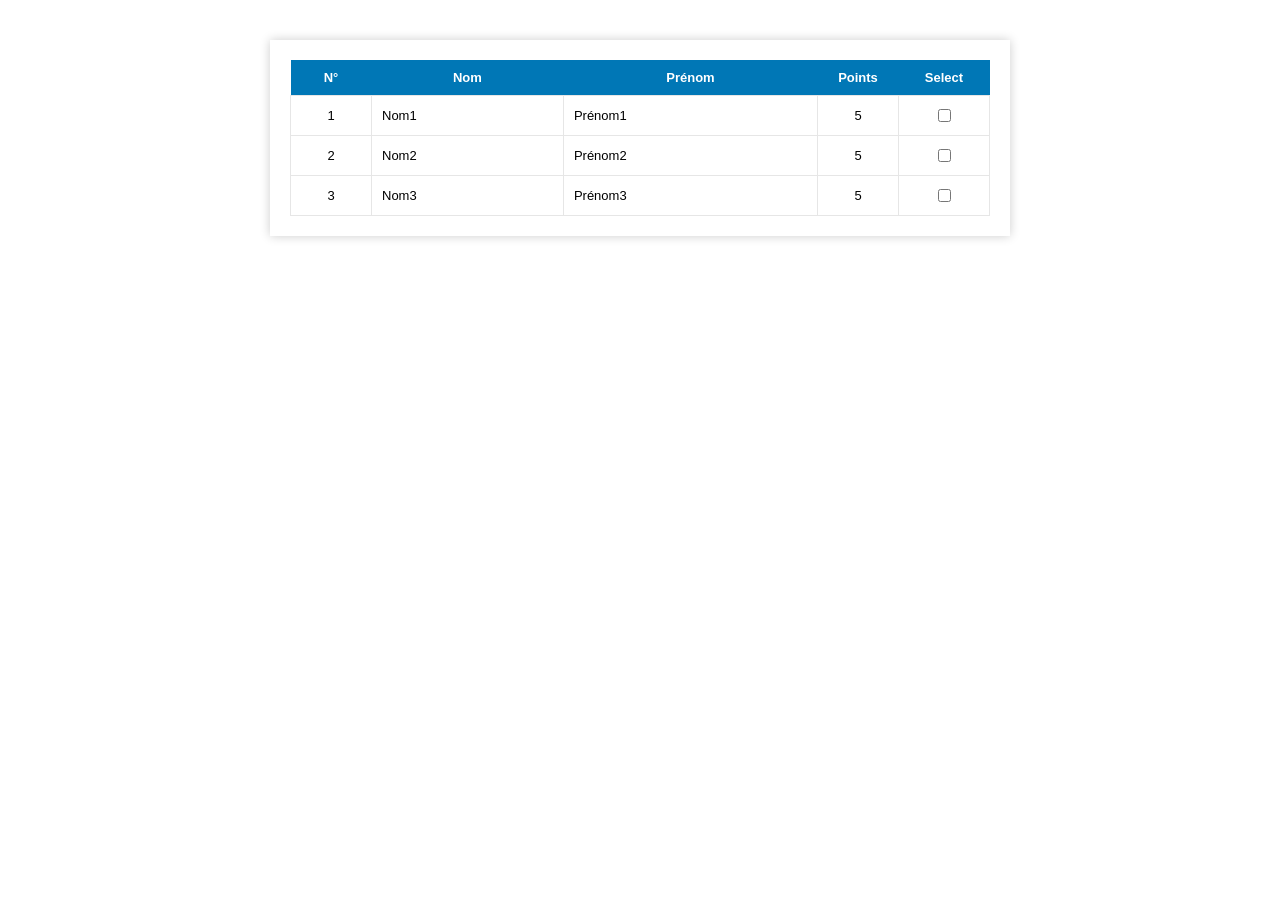
<file: etape1/index.html>
<!DOCTYPE html>


<html lang="fr">


<head>




    <meta charset="UTF-8">

    <!-- on relie le fichier style.css pour mettre en forme le tableau -->


    <link rel="stylesheet" href="style.css">




       

     </head>
        <body>
    <!-- le tableau est dans un conteneur div avec l'identifiant table_container -->
    <div id="table_container">
 





 <!-- tableau statique : une ligne d'entete (th) puis 3 lignes de donnees (td) -->



 <table>
        <!-- ligne d'entete -->
            <tr>
                <th>N°</th>
        <th>Nom</th>
             <th>Prénom</th>
       <th>Points</th>

                <th>Select</th>
            </tr>
 




            <!-- chaque td porte une classe pour la mise en forme dans style.css -->
            <!-- col_number : N° et Points / col_text : Nom et Prénom / col_chkbox : case a cocher -->
            <tr>
                <td class="col_number">1</td>
                <td class="col_text">Nom1</td>
                <td class="col_text">Prénom1</td>
                <td class="col_number">5</td>
                <td class="col_chkbox"><input type="checkbox"/></td>
            </tr>
            <tr>
                <td class="col_number">2</td>
                <td class="col_text">Nom2</td>
                <td class="col_text">Prénom2</td>
                <td class="col_number">5</td>
                <td class="col_chkbox"><input type="checkbox"/></td>
            </tr>
            <tr>
                <td class="col_number">3</td>
                <td class="col_text">Nom3</td>
                <td class="col_text">Prénom3</td>
                <td class="col_number">5</td>
                <td class="col_chkbox"><input type="checkbox"/></td>
     </tr>
 </table>
 
</div>
</body>
</html>
</file>
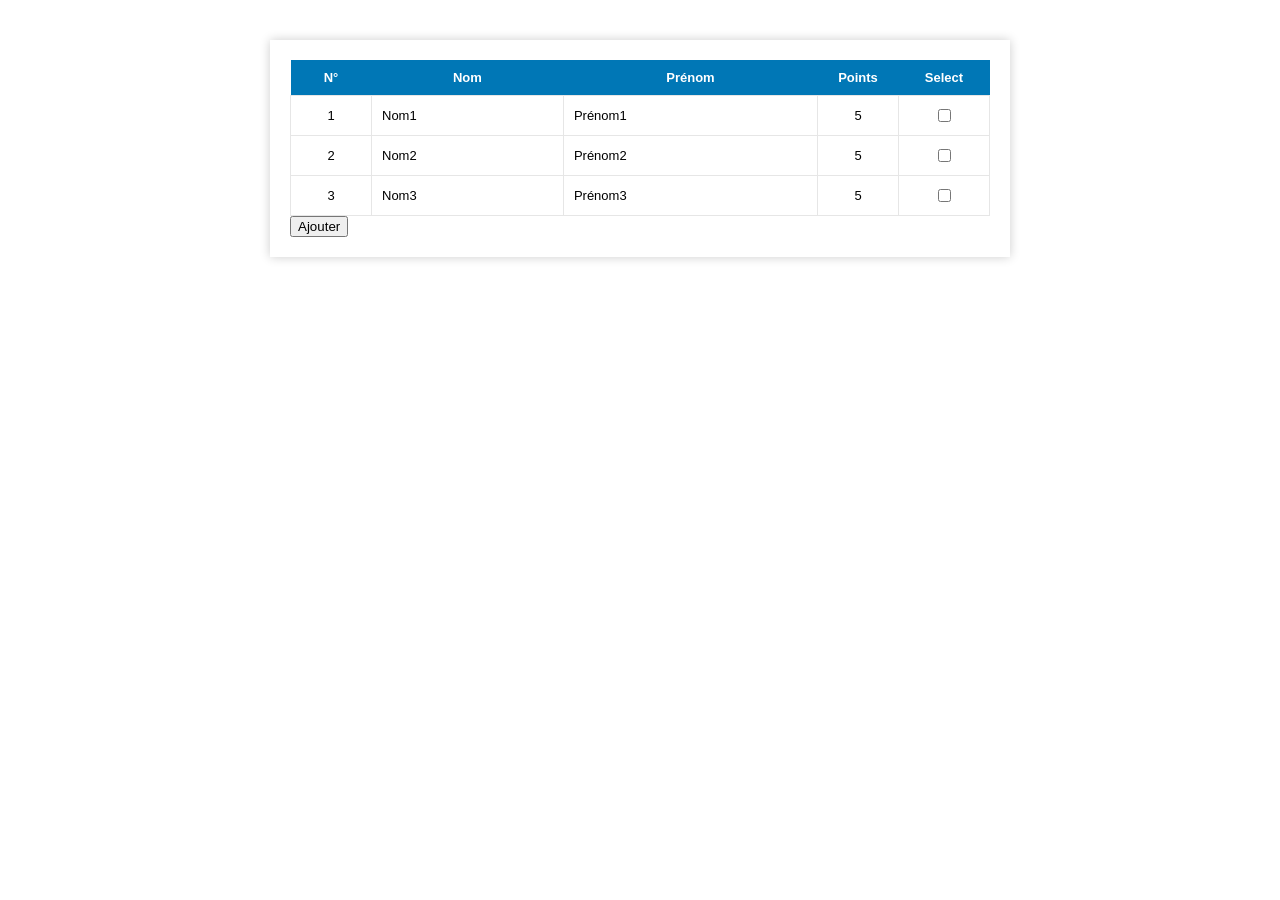
<file: etape2/index.html>
<!DOCTYPE html>
<html lang="fr">
<head>

    <meta charset="UTF-8">
 



    <!-- on relie le fichier style.css pour mettre en forme le tableau -->
    <link rel="stylesheet" href="style.css">
    <!-- le script est dans un fichier externe script.js (slide 24) -->
    <!-- defer : attend le chargement de la page avant d'executer le script (slide 27) -->
    <script src="script.js" defer></script>
</head>
<body>
    <!-- le tableau est dans un conteneur div avec l'identifiant table_container -->
    <div id="table_container">
 
        <!-- tableau de l'etape 1 : une ligne d'entete (th) puis 3 lignes de donnees (td) -->
        <table>
            <tr>
                <th>N°</th>
                <th>Nom</th>
                <th>Prénom</th>
                <th>Points</th>
                <th>Select</th>
            </tr>
 
            <tr>
                <td class="col_number">1</td>
                <td class="col_text">Nom1</td>
                <td class="col_text">Prénom1</td>
                <td class="col_number">5</td>
                <td class="col_chkbox"><input type="checkbox"/></td>
            </tr>
            <tr>
                <td class="col_number">2</td>
                <td class="col_text">Nom2</td>
                <td class="col_text">Prénom2</td>
                <td class="col_number">5</td>
                <td class="col_chkbox"><input type="checkbox"/></td>
            </tr>
            <tr>
                <td class="col_number">3</td>
                <td class="col_text">Nom3</td>
                <td class="col_text">Prénom3</td>
                <td class="col_number">5</td>
                <td class="col_chkbox"><input type="checkbox"/></td>
            </tr>
        </table>
 
        <!-- bouton Ajouter, place dans le conteneur apres le tableau -->
        <!-- au clic (onclick, slides 15 et 17) il appelle la fonction avec des donnees statiques -->
        <button onclick="doInsertRowTable(99, 'nom', 'prenom', 10)">Ajouter</button>
 
    </div>
</body>
</html>
</file>
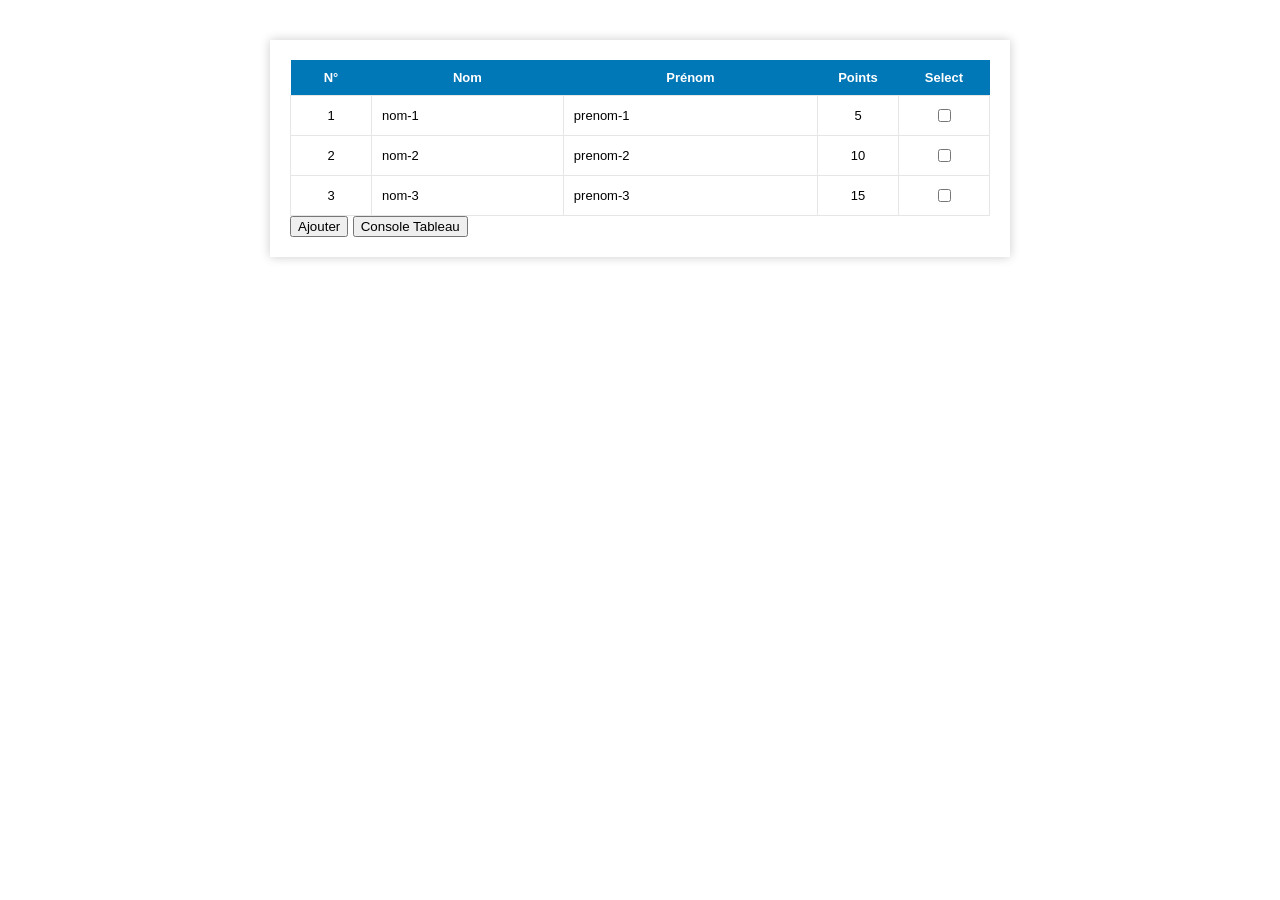
<file: etape3/index.html>
<!DOCTYPE html>
<html lang="fr">
<head>
    <meta charset="UTF-8">
    <title>CRUD-Persons - Etape 3</title>
    <!-- on relie le fichier style.css pour mettre en forme le tableau -->
    <link rel="stylesheet" href="style.css">
    <!-- le script est dans un fichier externe script.js (slide 24) -->
    <!-- defer : attend le chargement de la page avant d'executer le script (slide 27) -->
    <script src="script.js" defer></script>
</head>
<body>
    <!-- le tableau est dans un conteneur div avec l'identifiant table_container -->
    <div id="table_container">
 
        <!-- tableau : il ne contient plus que la ligne d'entete -->
        <!-- les lignes de donnees sont maintenant inserees par JavaScript a partir du tableau persons -->
        <table>
            <tr>
                <th>N°</th>
                <th>Nom</th>
                <th>Prénom</th>
                <th>Points</th>
                <th>Select</th>
            </tr>
        </table>
 
        <!-- bouton Ajouter, au clic (onclick, slides 15 et 17) il appelle la fonction avec des donnees statiques -->
        <button onclick="doInsertRowTable(99, 'nom', 'prenom', 10)">Ajouter</button>
 
        <!-- bouton Console Tableau, au clic il appelle la fonction consoleTableau (meme ecriture que dans script.js) -->
        <button onclick="consoleTableau()">Console Tableau</button>
 
    </div>
</body>
</html>
</file>
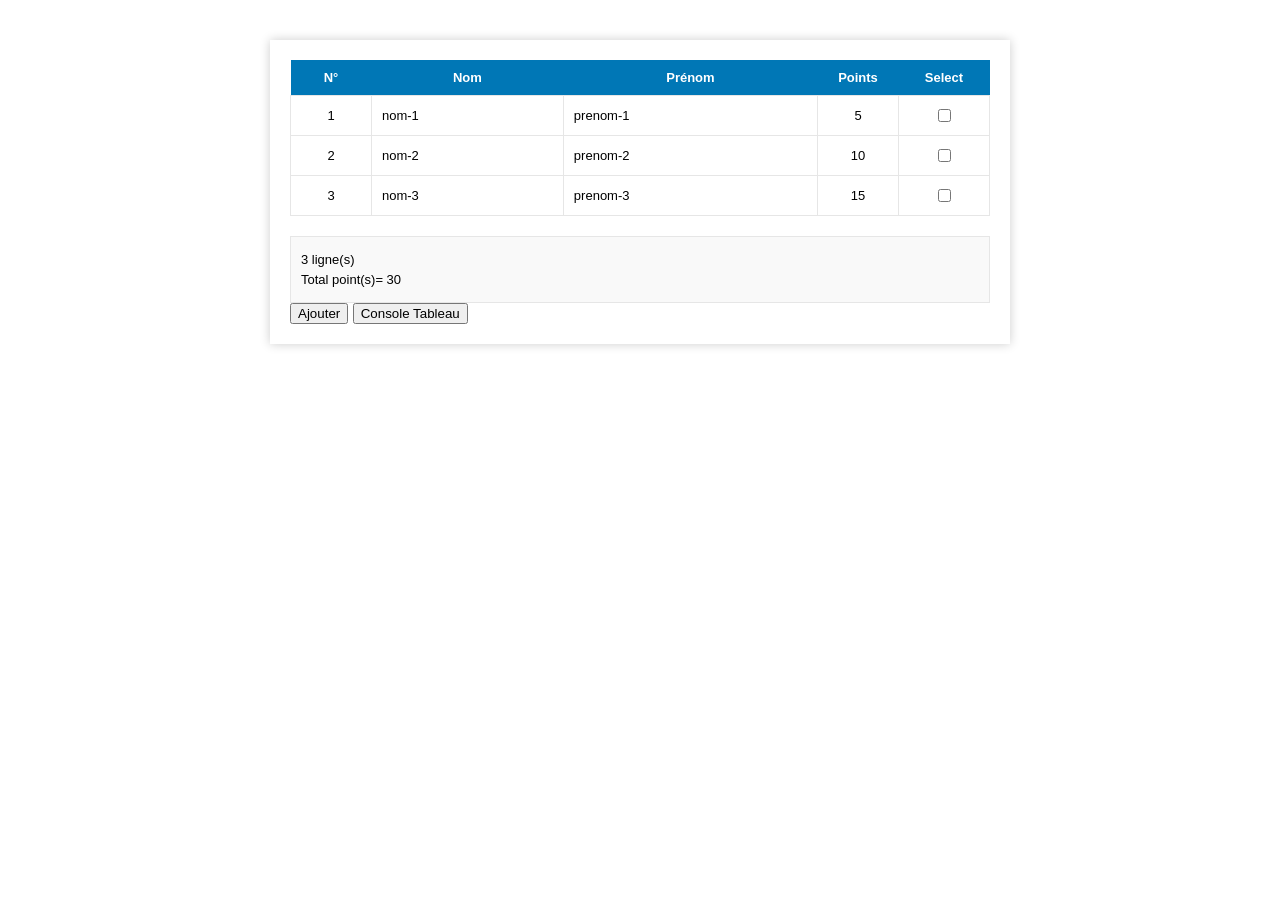
<file: etape4/index.html>
<!DOCTYPE html>
<html lang="fr">
<head>
    <meta charset="UTF-8">
    <title>CRUD-Persons - Etape 4</title>
    <link rel="stylesheet" href="style.css">
    <!-- Chargement du script externe avec defer (slide 27) -->
    <script src="script.js" defer></script>
</head>
<body>
    <div id="table_container">
        <table>
            <tr>
                <th>N°</th>
                <th>Nom</th>
                <th>Prénom</th>
                <th>Points</th>
                <th>Select</th>
            </tr>
        </table>

        <!-- Espace Résumé (slide 33) -->
        <div id="container_summary">
            <p id="p1">0 ligne(s)</p>
            <p id="p2"></p>
            <p id="p3">Total point(s)= 0</p>
        </div>

        <!-- Bouton Ajouter appelant doInsert avec des données statiques (slide 44) -->
        <button onclick="doInsert('nom', 'prenom', 10)">Ajouter</button>
        <button onclick="consoleTableau()">Console Tableau</button>
    </div>
</body>
</html>
</file>
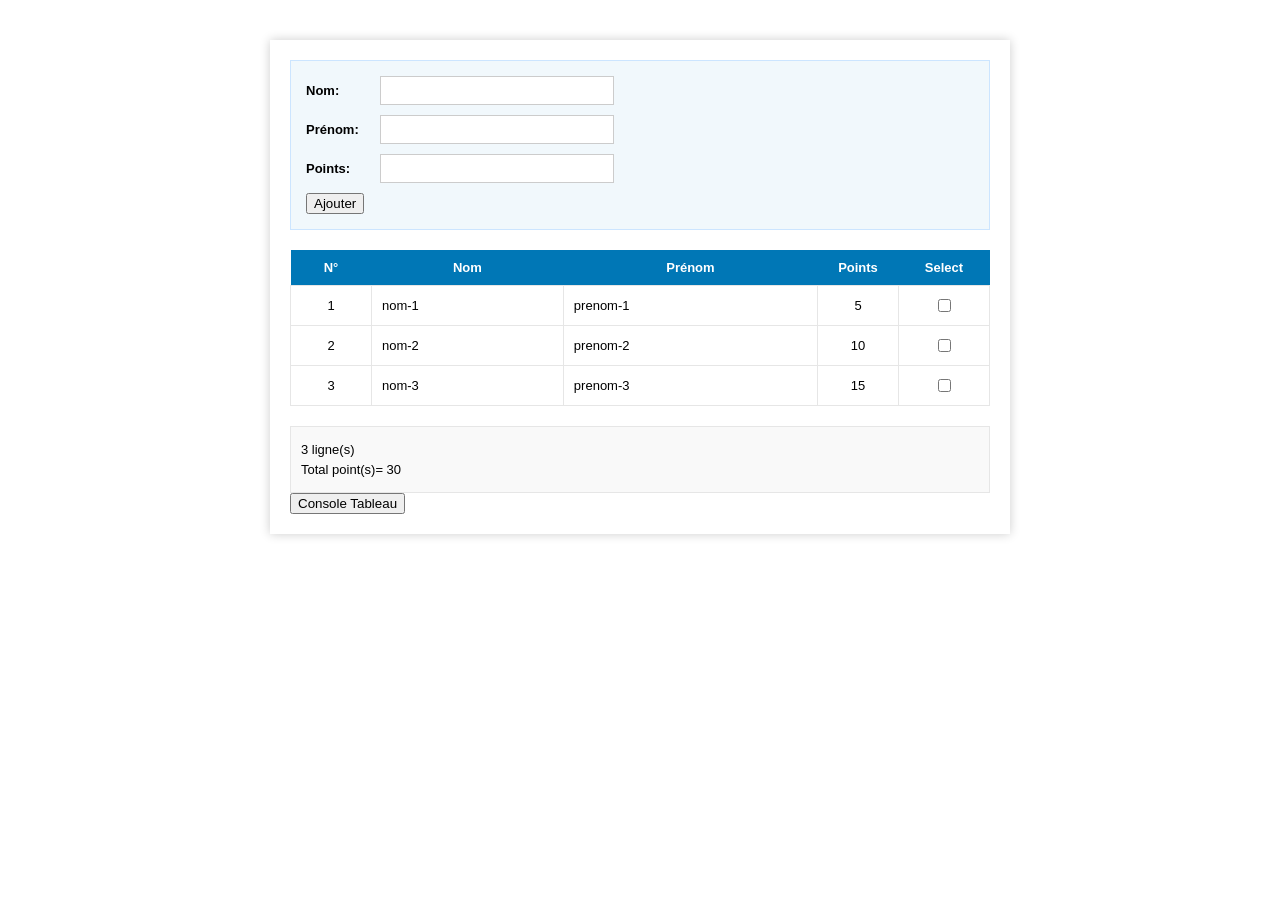
<file: etape5/index.html>
<!DOCTYPE html>
<html lang="fr">
<head>
    <meta charset="UTF-8">
    <title>CRUD-Persons - Etape 5</title>
    <link rel="stylesheet" href="style.css">
    <script src="script.js" defer></script>
</head>
<body>
    <div id="table_container">
        
        <!-- Formulaire de saisie utilisateur (slide 48) -->
        <div id="form_container">
            <div class="form_group">
                <label class="form_label">Nom:</label>
                <input type="text" id="form_nom" class="form_field"/>
            </div>
            <div class="form_group">
                <label class="form_label">Prénom:</label>
                <input type="text" id="form_prenom" class="form_field"/>
            </div>
            <div class="form_group">
                <label class="form_label">Points:</label>
                <input type="number" id="form_points" class="form_field"/>
            </div>
            <!-- Le bouton appelle doNewData() (slide 51) -->
            <button onclick="doNewData()">Ajouter</button>
        </div>

        <table>
            <tr>
                <th>N°</th>
                <th>Nom</th>
                <th>Prénom</th>
                <th>Points</th>
                <th>Select</th>
            </tr>
        </table>

        <div id="container_summary">
            <p id="p1">0 ligne(s)</p>
            <p id="p2"></p>
            <p id="p3">Total point(s)= 0</p>
        </div>

        <button onclick="consoleTableau()">Console Tableau</button>
    </div>
</body>
</html>
</file>
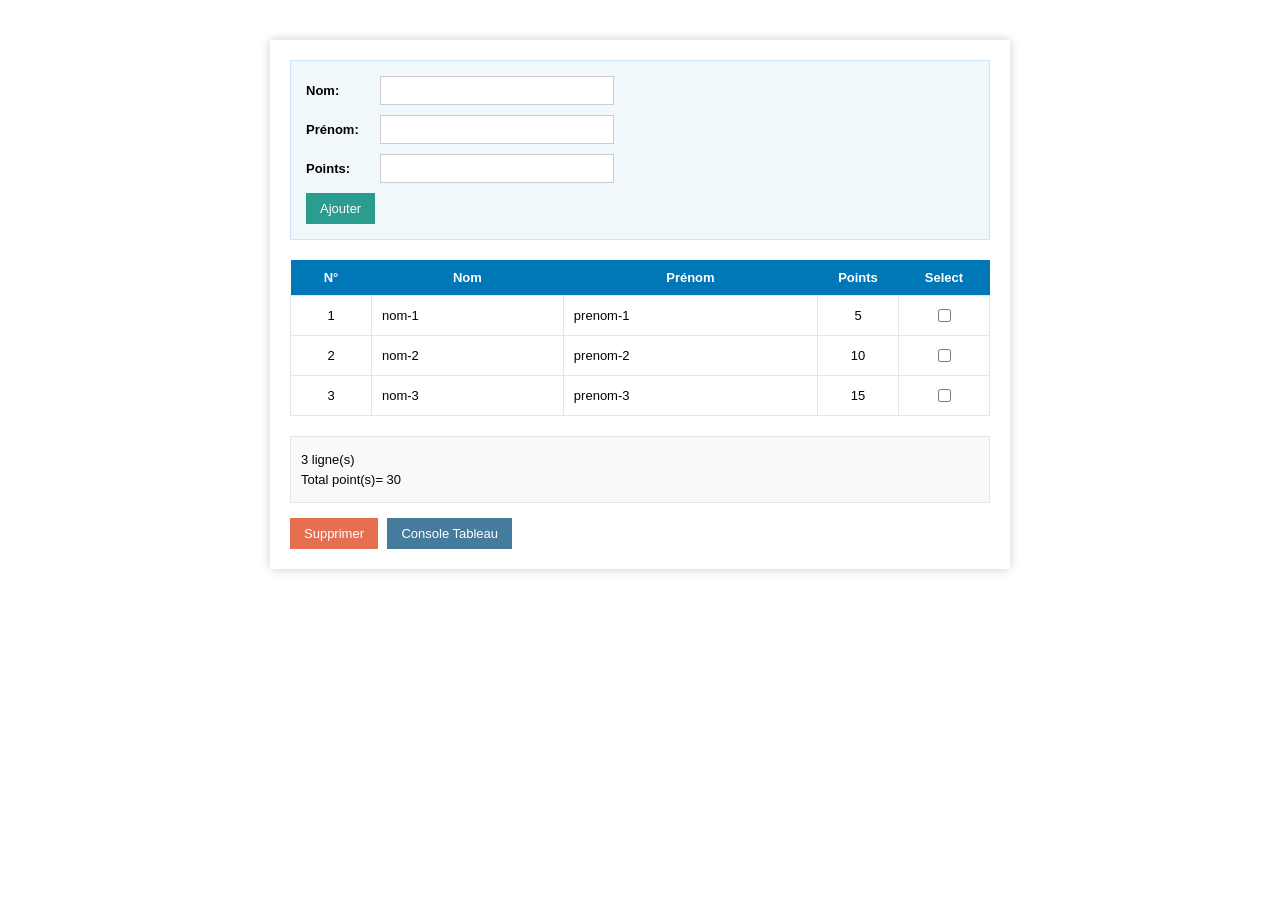
<file: etape6/index.html>
<!DOCTYPE html>
<html lang="fr">
<head>
    <meta charset="UTF-8">
    <title>CRUD-Persons - Etape 6</title>
    <link rel="stylesheet" href="style.css">
    <script src="script.js" defer></script>
</head>
<body>
    <div id="table_container">
        <div id="form_container">
            <div class="form_group">
                <label class="form_label">Nom:</label>
                <input type="text" id="form_nom" class="form_field"/>
            </div>
            <div class="form_group">
                <label class="form_label">Prénom:</label>
                <input type="text" id="form_prenom" class="form_field"/>
            </div>
            <div class="form_group">
                <label class="form_label">Points:</label>
                <input type="number" id="form_points" class="form_field"/>
            </div>
            <button class="btn-add" onclick="doNewData()">Ajouter</button>
        </div>

        <table>
            <tr>
                <th>N°</th>
                <th>Nom</th>
                <th>Prénom</th>
                <th>Points</th>
                <th>Select</th>
            </tr>
        </table>

        <div id="container_summary">
            <p id="p1">0 ligne(s)</p>
            <p id="p2"></p>
            <p id="p3">Total point(s)= 0</p>
        </div>

        <!-- Conteneur des boutons de contrôle avec classes spécifiques (slide 63) -->
        <div id="container_btn">
            <button class="btn-del" onclick="deleteRow()">Supprimer</button>
            <button class="btn-consol" onclick="consoleTableau()">Console Tableau</button>
        </div>
    </div>
</body>
</html>
</file>
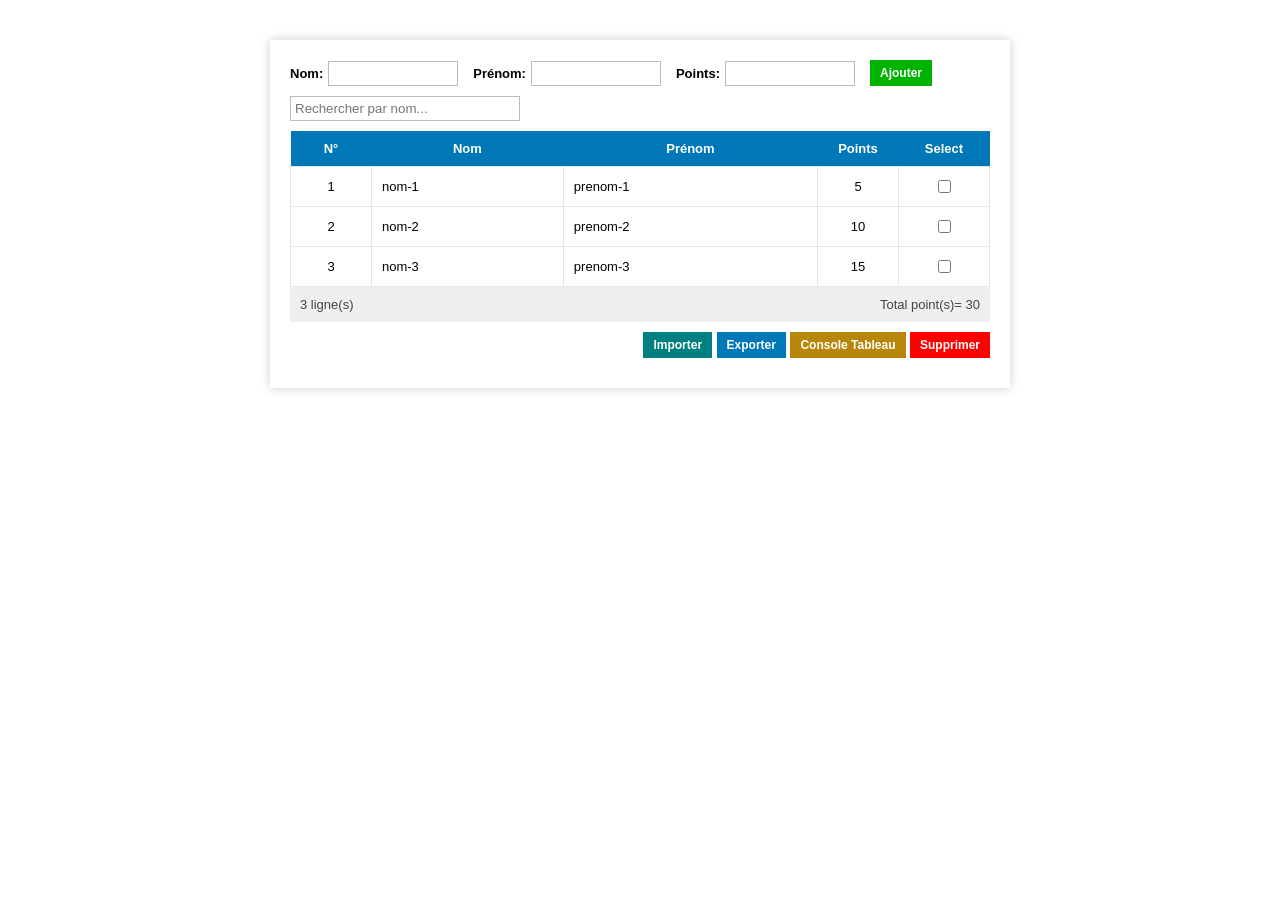
<file: etape7/index.html>
<!DOCTYPE html>
<html lang="fr">
<head>
    <meta charset="UTF-8">
    <title>CRUD-Persons - Etape 7</title>
    <!-- on relie le fichier style.css pour mettre en forme la page -->
    <link rel="stylesheet" href="style.css">
    <!-- script externe script.js (slide 24), defer : execution apres le chargement de la page (slide 27) -->
    <script src="script.js" defer></script>
</head>
<body>
    <!-- tout est dans un conteneur div avec l'identifiant table_container -->
    <div id="table_container">

        <!-- formulaire de saisie, juste au-dessus du tableau -->
        <div id="form_container">
            <div class="form_group">
                <label class="form_label">Nom:</label>
                <input type="text" id="form_nom" class="form_field"/>
            </div>
            <div class="form_group">
                <label class="form_label">Prénom:</label>
                <input type="text" id="form_prenom" class="form_field"/>
            </div>
            <div class="form_group">
                <label class="form_label">Points:</label>
                <input type="number" id="form_points" class="form_field"/>
            </div>
            <!-- le bouton Ajouter appelle doNewData au clic (onclick, slides 15 et 17) -->
            <button class="btn-add" onclick="doNewData()">Ajouter</button>
        </div>

        <!-- ETAPE 7, fonctionnalite 3 : champ de recherche par nom, a chaque touche tapee (onkeyup) on filtre les lignes -->
        <div id="search_container">
            <input type="text" id="search_field" class="form_field" placeholder="Rechercher par nom..." onkeyup="searchPersons()"/>
        </div>

        <!-- tableau : il ne contient que la ligne d'entete, le reste est insere par JavaScript -->
        <table>
            <tr>
                <th>N°</th>
                <th>Nom</th>
                <th>Prénom</th>
                <th>Points</th>
                <th>Select</th>
            </tr>
        </table>

        <!-- espace resume sous le tableau : p1 = nombre de lignes, p3 = total des points -->
        <div id="container_summary">
            <p id="p1">0 ligne(s)</p>
            <p id="p2"></p>
            <p id="p3">Totale point(s)= 0</p>
        </div>

        <!-- les boutons Console Tableau et Supprimer sont dans un div d'identifiant container_btn -->
        <div id="container_btn">
            <!-- ETAPE 7, fonctionnalites 2 et 1 : importer et exporter un fichier CSV -->
            <!-- l'input file est cache (voir style.css), le bouton Importer l'ouvre avec chooseFile -->
            <input type="file" id="import_file" accept=".csv" onchange="importPersons()"/>
            <button class="btn-import" onclick="chooseFile()">Importer</button>
            <button class="btn-export" onclick="exportPersons()">Exporter</button>
            <button class="btn-consol" onclick="consoleTableau()">Console Tableau</button>
            <!-- au clic, le bouton Supprimer appelle deleteRow (onclick, slides 15 et 17) -->
            <button class="btn-del" onclick="deleteRow()">Supprimer</button>
        </div>

    </div>
</body>
</html>
</file>
<file: etape1/style.css>
/* Etape 1 : mise en forme du tableau CRUD-Persons */
 
/* Le conteneur (id table_container) sert a centrer le tableau au milieu de la page
   et a mettre Calibri comme premiere police pour tout ce qu'il contient */
#table_container {
    font-family: Calibri, Arial, sans-serif;
    width: 700px;
    margin: 40px auto;   /* auto a gauche et a droite = centre */
    padding: 20px;
    background-color: white;
    box-shadow: 0 0 10px rgba(0, 0, 0, 0.2);
}
 
/* Le tableau prend toute la largeur du conteneur, bordures collees entre elles */

table {

    width: 100%;
    border-collapse: collapse;
}
 

/* Entete : fond bleu, texte blanc centre */


th {


    background-color: #0077b6;
    color: white;
    font-size: 13px;

    padding: 10px;
    text-align: center;
}
 
/* Cellules : petite police, espace a l'interieur, fine bordure grise */

td {
    font-size: 13px;
    padding: 10px;
    border: 1px solid #e6e6e6;
}
 
/* Colonnes N° et Points : etroites, texte centre */
.col_number {
    width: 60px;
    text-align: center;
}
 
/* Colonnes Nom et Prénom : texte aligne a gauche (elles prennent la place qui reste) */
.col_text {
    text-align: left;
}
 
/* Colonne Select : etroite, case a cocher centree */
.col_chkbox {
    width: 70px;
    text-align: center;
}
</file>
<file: etape2/style.css>
/* Etape 1 : mise en forme du tableau CRUD-Persons */
 
/* Le conteneur (id table_container) sert a centrer le tableau au milieu de la page
   et a mettre Calibri comme premiere police pour tout ce qu'il contient */
#table_container {
    font-family: Calibri, Arial, sans-serif;
    width: 700px;
    margin: 40px auto;   /* auto a gauche et a droite = centre */
    padding: 20px;
    background-color: white;
    box-shadow: 0 0 10px rgba(0, 0, 0, 0.2);
}
 
/* Le tableau prend toute la largeur du conteneur, bordures collees entre elles */
table {
    width: 100%;
    border-collapse: collapse;
}
 
/* Entete : fond bleu, texte blanc centre */
th {
    background-color: #0077b6;
    color: white;
    font-size: 13px;
    padding: 10px;
    text-align: center;
}
 
/* Cellules : petite police, espace a l'interieur, fine bordure grise */
td {
    font-size: 13px;
    padding: 10px;
    border: 1px solid #e6e6e6;
}
 
/* Colonnes N° et Points : etroites, texte centre */
.col_number {
    width: 60px;
    text-align: center;
}
 
/* Colonnes Nom et Prénom : texte aligne a gauche (elles prennent la place qui reste) */
.col_text {
    text-align: left;
}
 
/* Colonne Select : etroite, case a cocher centree */
.col_chkbox {
    width: 70px;
    text-align: center;
}
</file>
<file: etape3/style.css>
/* Etape 1 : mise en forme du tableau CRUD-Persons */
 
/* Le conteneur (id table_container) sert a centrer le tableau au milieu de la page
   et a mettre Calibri comme premiere police pour tout ce qu'il contient */
#table_container {
    font-family: Calibri, Arial, sans-serif;
    width: 700px;
    margin: 40px auto;   /* auto a gauche et a droite = centre */
    padding: 20px;
    background-color: white;
    box-shadow: 0 0 10px rgba(0, 0, 0, 0.2);
}
 
/* Le tableau prend toute la largeur du conteneur, bordures collees entre elles */
table {
    width: 100%;
    border-collapse: collapse;
}
 
/* Entete : fond bleu, texte blanc centre */
th {
    background-color: #0077b6;
    color: white;
    font-size: 13px;
    padding: 10px;
    text-align: center;
}
 
/* Cellules : petite police, espace a l'interieur, fine bordure grise */
td {
    font-size: 13px;
    padding: 10px;
    border: 1px solid #e6e6e6;
}
 
/* Colonnes N° et Points : etroites, texte centre */
.col_number {
    width: 60px;
    text-align: center;
}
 
/* Colonnes Nom et Prénom : texte aligne a gauche (elles prennent la place qui reste) */
.col_text {
    text-align: left;
}
 
/* Colonne Select : etroite, case a cocher centree */
.col_chkbox {
    width: 70px;
    text-align: center;
}
</file>
<file: etape4/style.css>
/* Etape 1 : mise en forme du tableau CRUD-Persons */
 
/* Le conteneur (id table_container) sert a centrer le tableau au milieu de la page
   et a mettre Calibri comme premiere police pour tout ce qu'il contient */
#table_container {
    font-family: Calibri, Arial, sans-serif;
    width: 700px;
    margin: 40px auto;   /* auto a gauche et a droite = centre */
    padding: 20px;
    background-color: white;
    box-shadow: 0 0 10px rgba(0, 0, 0, 0.2);
}
 
/* Le tableau prend toute la largeur du conteneur, bordures collees entre elles */
table {
    width: 100%;
    border-collapse: collapse;
}
 
/* Entete : fond bleu, texte blanc centre */
th {
    background-color: #0077b6;
    color: white;
    font-size: 13px;
    padding: 10px;
    text-align: center;
}
 
/* Cellules : petite police, espace a l'interieur, fine bordure grise */
td {
    font-size: 13px;
    padding: 10px;
    border: 1px solid #e6e6e6;
}
 
/* Colonnes N° et Points : etroites, texte centre */
.col_number {
    width: 60px;
    text-align: center;
}
 
/* Colonnes Nom et Prénom : texte aligne a gauche (elles prennent la place qui reste) */
.col_text {
    text-align: left;
}
 
/* Colonne Select : etroite, case a cocher centree */
.col_chkbox {
    width: 70px;
    text-align: center;
}
 /* Style de l'espace résumé (slide 34) */
#container_summary {
    margin-top: 20px;
    padding: 10px;
    background-color: #f9f9f9;
    border: 1px solid #e6e6e6;
    font-size: 13px;
}

#container_summary p {
    margin: 5px 0;
}
</file>
<file: etape5/style.css>
/* Etape 1 : mise en forme du tableau CRUD-Persons */
 
/* Le conteneur (id table_container) sert a centrer le tableau au milieu de la page
   et a mettre Calibri comme premiere police pour tout ce qu'il contient */
#table_container {
    font-family: Calibri, Arial, sans-serif;
    width: 700px;
    margin: 40px auto;   /* auto a gauche et a droite = centre */
    padding: 20px;
    background-color: white;
    box-shadow: 0 0 10px rgba(0, 0, 0, 0.2);
}
 
/* Le tableau prend toute la largeur du conteneur, bordures collees entre elles */
table {
    width: 100%;
    border-collapse: collapse;
}
 
/* Entete : fond bleu, texte blanc centre */
th {
    background-color: #0077b6;
    color: white;
    font-size: 13px;
    padding: 10px;
    text-align: center;
}
 
/* Cellules : petite police, espace a l'interieur, fine bordure grise */
td {
    font-size: 13px;
    padding: 10px;
    border: 1px solid #e6e6e6;
}
 
/* Colonnes N° et Points : etroites, texte centre */
.col_number {
    width: 60px;
    text-align: center;
}
 
/* Colonnes Nom et Prénom : texte aligne a gauche (elles prennent la place qui reste) */
.col_text {
    text-align: left;
}
 
/* Colonne Select : etroite, case a cocher centree */
.col_chkbox {
    width: 70px;
    text-align: center;
}
 /* Style de l'espace résumé (slide 34) */
#container_summary {
    margin-top: 20px;
    padding: 10px;
    background-color: #f9f9f9;
    border: 1px solid #e6e6e6;
    font-size: 13px;
}

#container_summary p {
    margin: 5px 0;
}/* Style du formulaire de saisie (slide 49) */
#form_container {
    margin-bottom: 20px;
    padding: 15px;
    background-color: #f1f8fc;
    border: 1px solid #cce5ff;
}

.form_group {
    margin-bottom: 10px;
}

.form_label {
    display: inline-block;
    width: 70px;
    font-size: 13px;
    font-weight: bold;
}

.form_field {
    padding: 6px;
    width: 220px;
    font-size: 13px;
    border: 1px solid #ccc;
}
</file>
<file: etape6/style.css>
/* Etape 1 : mise en forme du tableau CRUD-Persons */
 
/* Le conteneur (id table_container) sert a centrer le tableau au milieu de la page
   et a mettre Calibri comme premiere police pour tout ce qu'il contient */
#table_container {
    font-family: Calibri, Arial, sans-serif;
    width: 700px;
    margin: 40px auto;   /* auto a gauche et a droite = centre */
    padding: 20px;
    background-color: white;
    box-shadow: 0 0 10px rgba(0, 0, 0, 0.2);
}
 
/* Le tableau prend toute la largeur du conteneur, bordures collees entre elles */
table {
    width: 100%;
    border-collapse: collapse;
}
 
/* Entete : fond bleu, texte blanc centre */
th {
    background-color: #0077b6;
    color: white;
    font-size: 13px;
    padding: 10px;
    text-align: center;
}
 
/* Cellules : petite police, espace a l'interieur, fine bordure grise */
td {
    font-size: 13px;
    padding: 10px;
    border: 1px solid #e6e6e6;
}
 
/* Colonnes N° et Points : etroites, texte centre */
.col_number {
    width: 60px;
    text-align: center;
}
 
/* Colonnes Nom et Prénom : texte aligne a gauche (elles prennent la place qui reste) */
.col_text {
    text-align: left;
}
 
/* Colonne Select : etroite, case a cocher centree */
.col_chkbox {
    width: 70px;
    text-align: center;
}
 /* Style de l'espace résumé (slide 34) */
#container_summary {
    margin-top: 20px;
    padding: 10px;
    background-color: #f9f9f9;
    border: 1px solid #e6e6e6;
    font-size: 13px;
}

#container_summary p {
    margin: 5px 0;
}/* Style du formulaire de saisie (slide 49) */
#form_container {
    margin-bottom: 20px;
    padding: 15px;
    background-color: #f1f8fc;
    border: 1px solid #cce5ff;
}

.form_group {
    margin-bottom: 10px;
}

.form_label {
    display: inline-block;
    width: 70px;
    font-size: 13px;
    font-weight: bold;
}

.form_field {
    padding: 6px;
    width: 220px;
    font-size: 13px;
    border: 1px solid #ccc;
}/* Style des boutons et conteneur de contrôle (slide 63) */
#container_btn {
    margin-top: 15px;
}

.btn-add {
    background-color: #2a9d8f;
    color: white;
    padding: 8px 14px;
    border: none;
    cursor: pointer;
    font-size: 13px;
}

.btn-del {
    background-color: #e76f51;
    color: white;
    padding: 8px 14px;
    border: none;
    cursor: pointer;
    font-size: 13px;
    margin-right: 5px;
}

.btn-consol {
    background-color: #457b9d;
    color: white;
    padding: 8px 14px;
    border: none;
    cursor: pointer;
    font-size: 13px;
}

button:hover {
    opacity: 0.9;
}
</file>
<file: etape7/style.css>
/* Etape 1 : mise en forme du tableau CRUD-Persons */

/* Le conteneur (id table_container) sert a centrer le tableau au milieu de la page
   et a mettre Calibri comme premiere police pour tout ce qu'il contient */
#table_container {
    font-family: Calibri, Arial, sans-serif;
    width: 700px;
    margin: 40px auto;   /* auto a gauche et a droite = centre */
    padding: 20px;
    background-color: white;
    box-shadow: 0 0 10px rgba(0, 0, 0, 0.2);
}

/* Le tableau prend toute la largeur du conteneur, bordures collees entre elles */
table {
    width: 100%;
    border-collapse: collapse;
}

/* Entete : fond bleu, texte blanc centre */
th {
    background-color: #0077b6;
    color: white;
    font-size: 13px;
    padding: 10px;
    text-align: center;
}

/* Cellules : petite police, espace a l'interieur, fine bordure grise */
td {
    font-size: 13px;
    padding: 10px;
    border: 1px solid #e6e6e6;
}

/* Colonnes N° et Points : etroites, texte centre */
.col_number {
    width: 60px;
    text-align: center;
}

/* Colonnes Nom et Prénom : texte aligne a gauche (elles prennent la place qui reste) */
.col_text {
    text-align: left;
}

/* Colonne Select : etroite, case a cocher centree */
.col_chkbox {
    width: 70px;
    text-align: center;
}

/* Etape 4 : espace resume sous le tableau */
/* barre grise : p1 (nombre de lignes) a gauche, p2 vide au milieu, p3 (total des points) a droite */
#container_summary {
    display: flex;
    justify-content: space-between;
    background-color: #efefef;
    padding: 0 10px;
    font-size: 13px;
    color: #444;
}

#container_summary p {
    margin: 10px 0;
}

/* Etape 5 : formulaire de saisie au-dessus du tableau */
/* les 3 groupes (label + champ) et le bouton sont alignes sur une ligne */
#form_container {
    display: flex;
    align-items: center;
    gap: 15px;
    margin-bottom: 10px;
    font-size: 13px;
}

.form_group {
    display: flex;
    align-items: center;
    gap: 5px;
}

.form_label {
    font-weight: bold;
}

.form_field {
    width: 120px;
    padding: 4px;
    border: 1px solid #bbb;
}

/* Etape 6 : mise en forme des boutons */
/* texte blanc en gras, sans bordure, une couleur par bouton */
.btn-add, .btn-del, .btn-consol, .btn-import, .btn-export {
    color: white;
    font-weight: bold;
    font-size: 12px;
    border: none;
    padding: 6px 10px;
    cursor: pointer;
}

.btn-add {
    background-color: #00b300;
}

.btn-consol {
    background-color: #b8860b;
}

.btn-del {
    background-color: #ff0000;
}

/* le div container_btn aligne les boutons a droite, sous le resume */
#container_btn {
    text-align: right;
    padding: 10px 0;
}

/* Etape 7 : nouveaux boutons et champ de recherche */
.btn-import {
    background-color: #008080;
}

/* l'input file est cache, on passe par le bouton Importer */
#import_file {
    display: none;
}

.btn-export {
    background-color: #0077b6;
}

/* le champ de recherche est au-dessus du tableau */
#search_container {
    margin-bottom: 10px;
}

#search_field {
    width: 220px;
}
</file>
